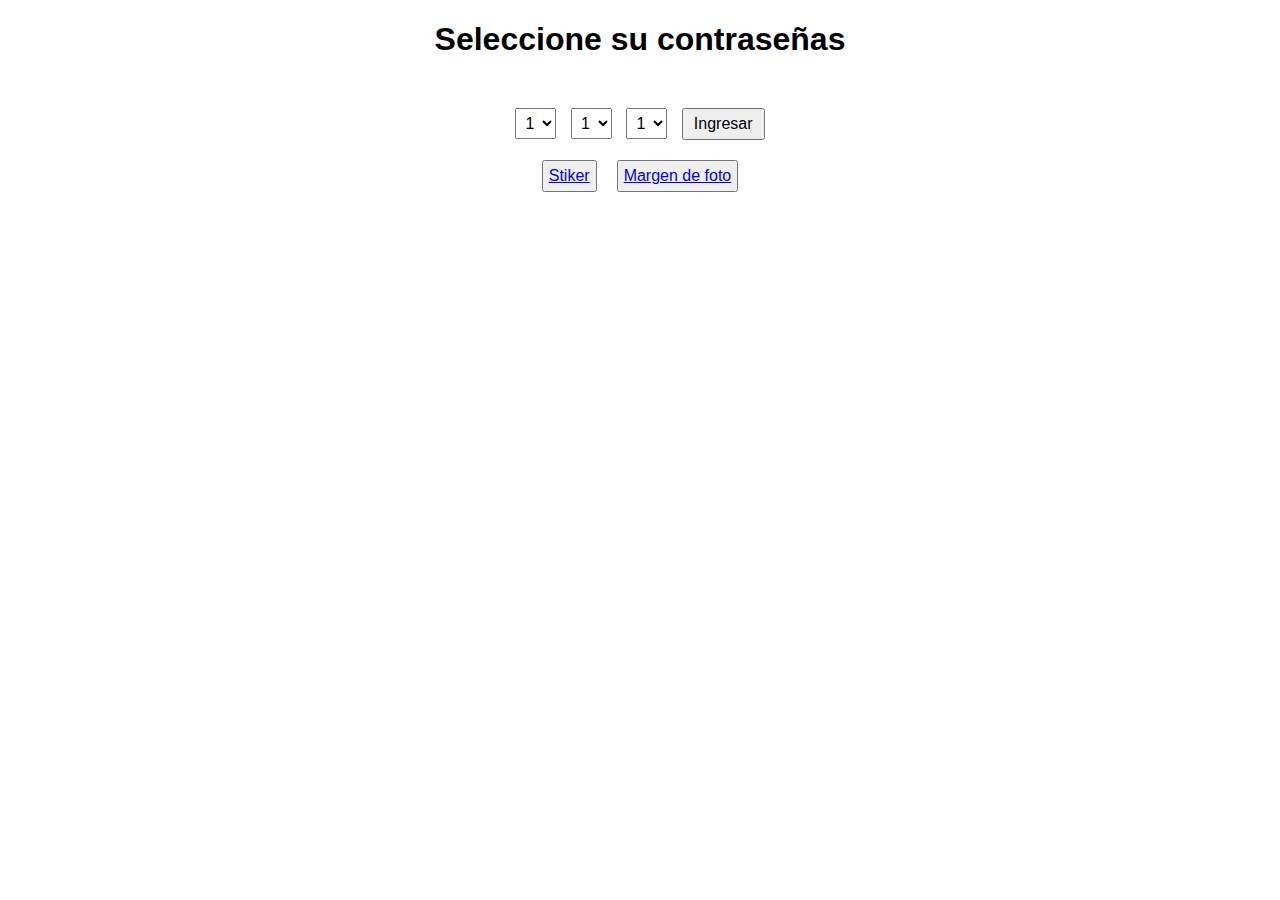
<file: index.html>
<!DOCTYPE html>
<html lang="en">
<head>
    <meta charset="UTF-8">
    <meta name="viewport" content="width=device-width, initial-scale=1.0">
    <link rel="stylesheet" href="./asset/css/style.css">
    <title>contraseñaspm</title>
</head>
<body>
    <h1>Seleccione su contraseñas</h1>

    <div class="password-container">
        <select id="sel1">
            <option value="1">1</option>
            <option value="2">2</option>
            <option value="3">3</option>
            <option value="4">4</option>
            <option value="5">5</option>
            <option value="6">6</option>
            <option value="7">7</option>
            <option value="8">8</option>
            <option value="9">9</option>
            <option value="0">0</option>
           
        </select>
        <select id="sel2">
            <option value="1">1</option>
            <option value="2">2</option>
            <option value="3">3</option>
            <option value="4">4</option>
            <option value="5">5</option>
            <option value="6">6</option>
            <option value="7">7</option>
            <option value="8">8</option>
            <option value="9">9</option>
            <option value="0">0</option>
        </select>
        <select id="sel3">
            <option value="1">1</option>
            <option value="2">2</option>
            <option value="3">3</option>
            <option value="4">4</option>
            <option value="5">5</option>
            <option value="6">6</option>
            <option value="7">7</option>
            <option value="8">8</option>
            <option value="9">9</option>
            <option value="0">0</option>
        </select>
        <button id="ingresar">Ingresar</button>
        <p id="resultado"></p>
        </div>

        <div class="indexs">
        <button>  <a class="nav-link" href="./asset/paginas/stikers.html">Stiker</a>   </button>
        <button>  <a class="nav-link" href="./asset/paginas/margen.html">Margen de foto</a>  </button>
        </div>

      
     

    <script src="./asset/js/index.js"></script>
</body>
</html>
</file>
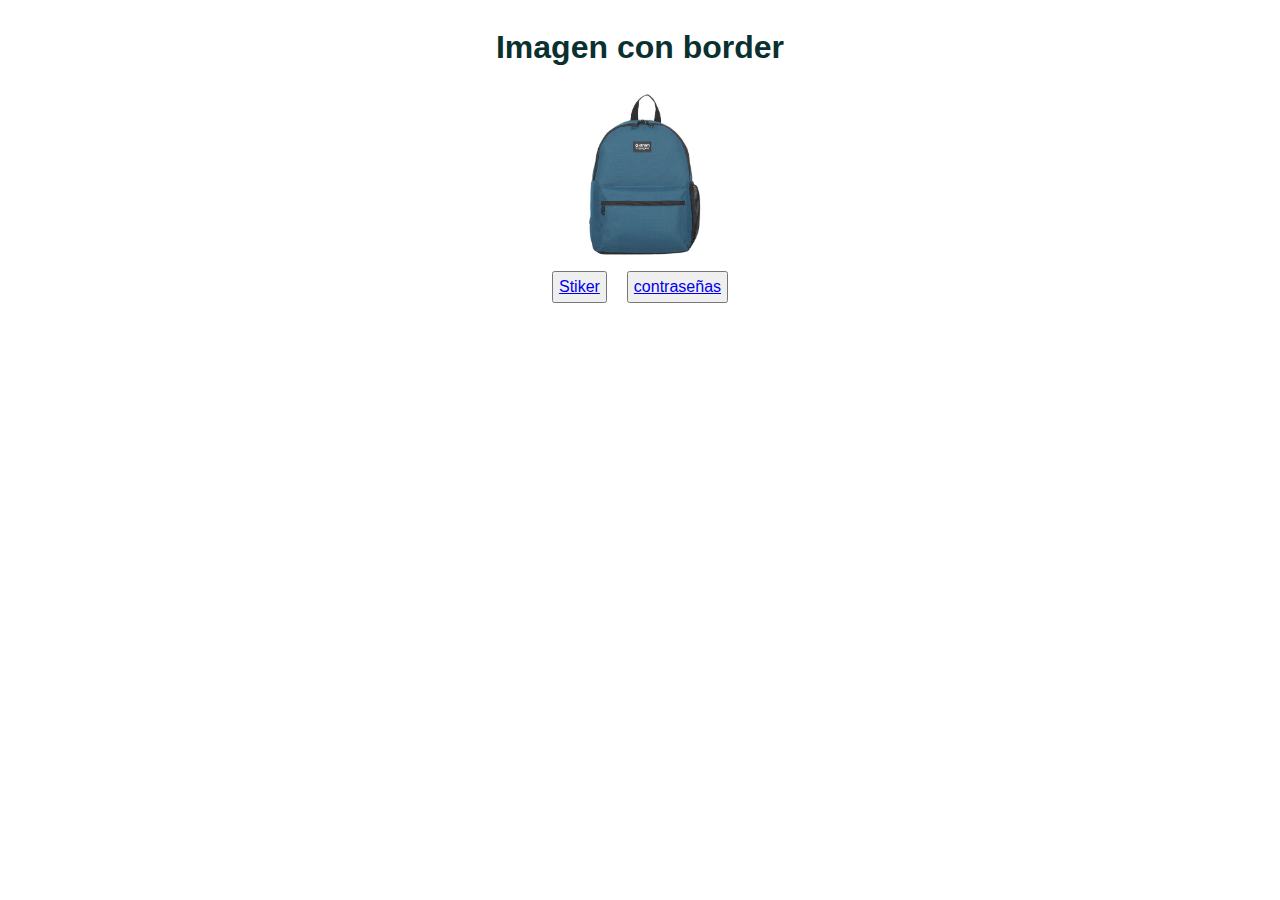
<file: asset/paginas/margen.html>
<!DOCTYPE html>
<html lang="en">
<head>
    <meta charset="UTF-8">
    <meta name="viewport" content="width=device-width, initial-scale=1.0">
    <link rel="stylesheet" href="../css/style.css">
    <title>Imagen con Borde</title>
</head>
<body>
    <div class="image">
        <h1> Imagen con border</h1>
        <img src="../img/mochila.jpg" alt="Imagen" id="clickimage">
    </div>

    <div class="indexs">
        <button>  <a class="nav-link" href="../paginas/stikers.html">Stiker</a>   </button>
        <button>  <a class="nav-link" href="../../index.html">contraseñas</a>  </button>
    </div>

    <script src="../js/index.js"></script>


</body>
</html>
</file>
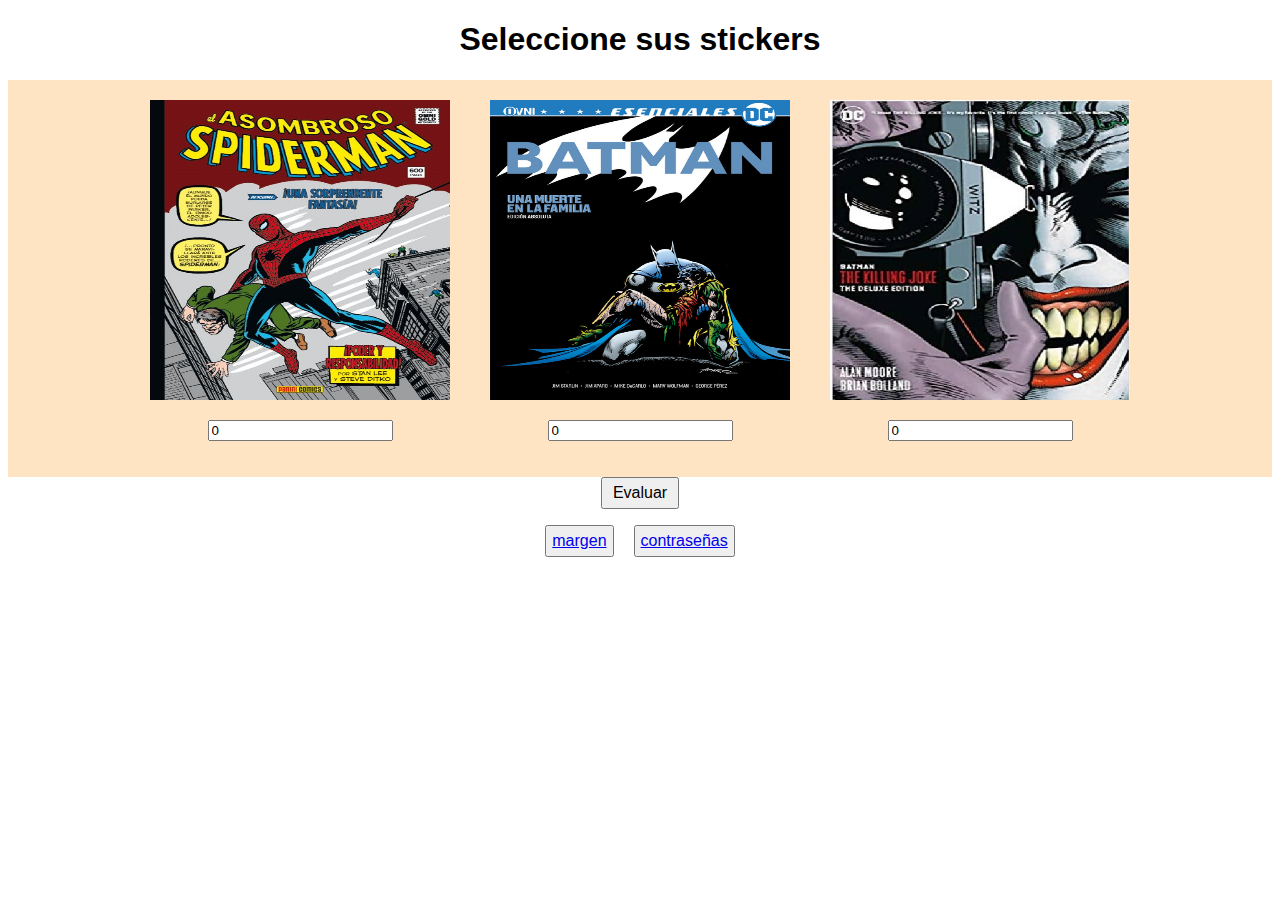
<file: asset/paginas/stikers.html>
<!DOCTYPE html>
<html lang="en">
<head>
    <meta charset="UTF-8">
    <meta name="viewport" content="width=device-width, initial-scale=1.0">
    <link rel="stylesheet" href="../css/style.css">
    <title>Stiker</title>
</head>
<body>
    <h1>Seleccione sus stickers</h1>

    <div class="container">
                <div class="sticker">
                <img src="../img/asombrosospiderman.jpg" alt="Sticker1" width="100">
                <p><input type="number" id="sticker1" value="0"></p>
                </div>
            
                <div class="sticker">
                <img src="../img/batman.jpg" alt="Sticker2" width="100">
                <p><input type="number" id="sticker2" value="0"></p>
                </div>
            
                <div class="sticker">
                <img src="../img/thekilling.jpg" alt="Sticker3" width="100">
                <p><input type="number" id="sticker3" value="0"></p>
                </div>

    </div>
    
    <div class="evaluar">
    <button id="evaluar">Evaluar</button>
    <p id="total"></p>
    </div>

    <div class="indexs">
        <button>  <a class="nav-link" href="../paginas/margen.html">margen</a>   </button>
        <button>  <a class="nav-link" href="../../index.html">contraseñas</a>  </button>
    </div>

  

    <script src="../js/index.js"></script>




    
</body>
</html>
</file>
<file: asset/css/style.css>
body {
  font-family: Arial, sans-serif;
  text-align: center;
}

.password-container {
  margin-top: 50px;
}

select {
  font-size: 16px;
  padding: 5px;
  margin-right: 10px;
}

button {
  padding: 5px 10px;
  font-size: 16px;
}

#resultado {
  margin-top: 20px;
  font-weight: bold;
}

.container{
  display: flex;
  background-color: bisque;
  justify-content: center;
}


.sticker{
  
  margin: 20px;
}

.sticker img{
  width: 300px; 
  height: 300px; 
}

.rs{
  display:flex;
  flex-direction: column;
  justify-content: center;
  align-items: center;
  padding: 10px;

}


.image {
  display: flex;
  flex-direction: column;
  justify-content: center;
  align-items: center;


}

.image img {
  border: none;
  cursor: pointer;
  width: 20vh;
}

.image img.clicked {
  border: 2px solid red;
}

.image h1{
  color: rgb(10, 48, 48);

}

.stickers {
  display: flex;
  flex-direction: column;
  justify-content: center;
  align-items: center;

}

.indexs{
  display: flex;
  justify-content: center;
  align-items: center;
  gap: 20px; 
 

}

.indexs button{
  padding: 5px;
  
}
</file>
